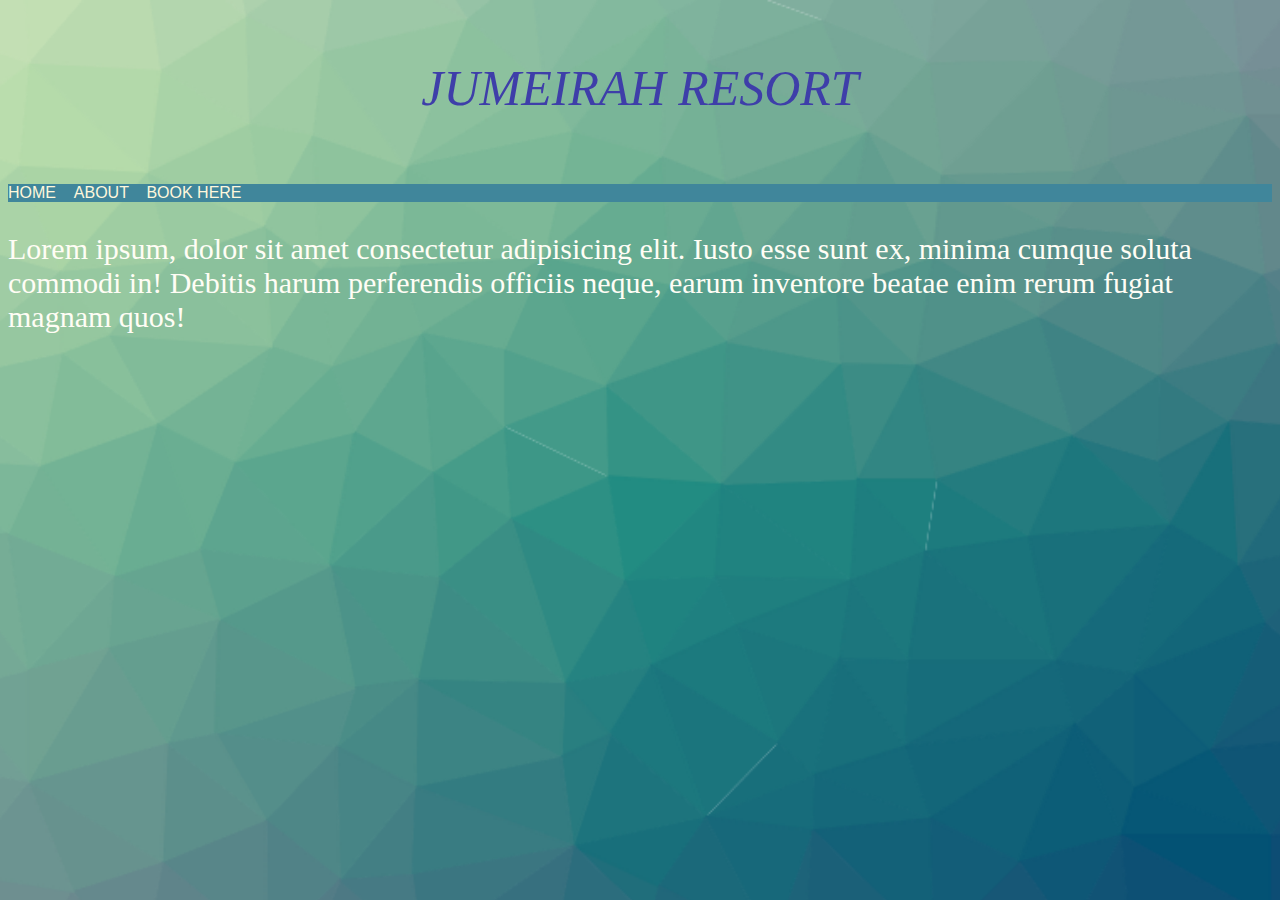
<file: about.html>
<!DOCTYPE html>
    <html>
     <head>
         <title> My Blog </title>
         <link rel="stylesheet" href="style.css">

         
         <style type="text/css">
            #main-header{
                text-align:center;
               
                color:rgb(62, 62, 169); 
                padding:1px;
            }
          body{
          padding-bottom:25%;
          background-image:url("bgm.png"); 
          background-repeat: no-repeat;
          background-position:top center;
          background-size:2000px;
         
         
         } 
           
         </style>
         
       
        </head>
         <body>
           
        
            <header id="main-header"> 
            <p style = "font-family:'Garamond', Times, serif; font-size:50px; font-weight:400;font-style: italic; ";>
             JUMEIRAH RESORT
            </header>
            </p>
        
        <section>
        <div class="container-1">
            <p style=" background-color:rgb(64, 134, 155);font-family: Arial, Helvetica, sans-serif; color: cornsilk;font-weight:500"><a href="file:///C:/Users/DELL/Desktop/index/index.html">HOME </a>&nbsp;&nbsp;&nbsp;<a href="file:///C:/Users/DELL/Desktop/index/about.html">ABOUT</a> &nbsp;&nbsp;&nbsp;<a href="file:///C:/Users/DELL/Desktop/index/booking.html" >BOOK HERE</a></p>
          </p> </style>

          <p style=" font-family:Cambria, Cochin, Georgia, Times, 'Times New Roman', serif; color: rgb(255, 253, 245);font-weight:500;font-size:30px;";>Lorem ipsum, dolor sit amet consectetur adipisicing elit. Iusto esse sunt ex, minima cumque soluta commodi in! Debitis harum perferendis officiis neque, earum inventore beatae enim rerum fugiat magnam quos!</p>
</file>
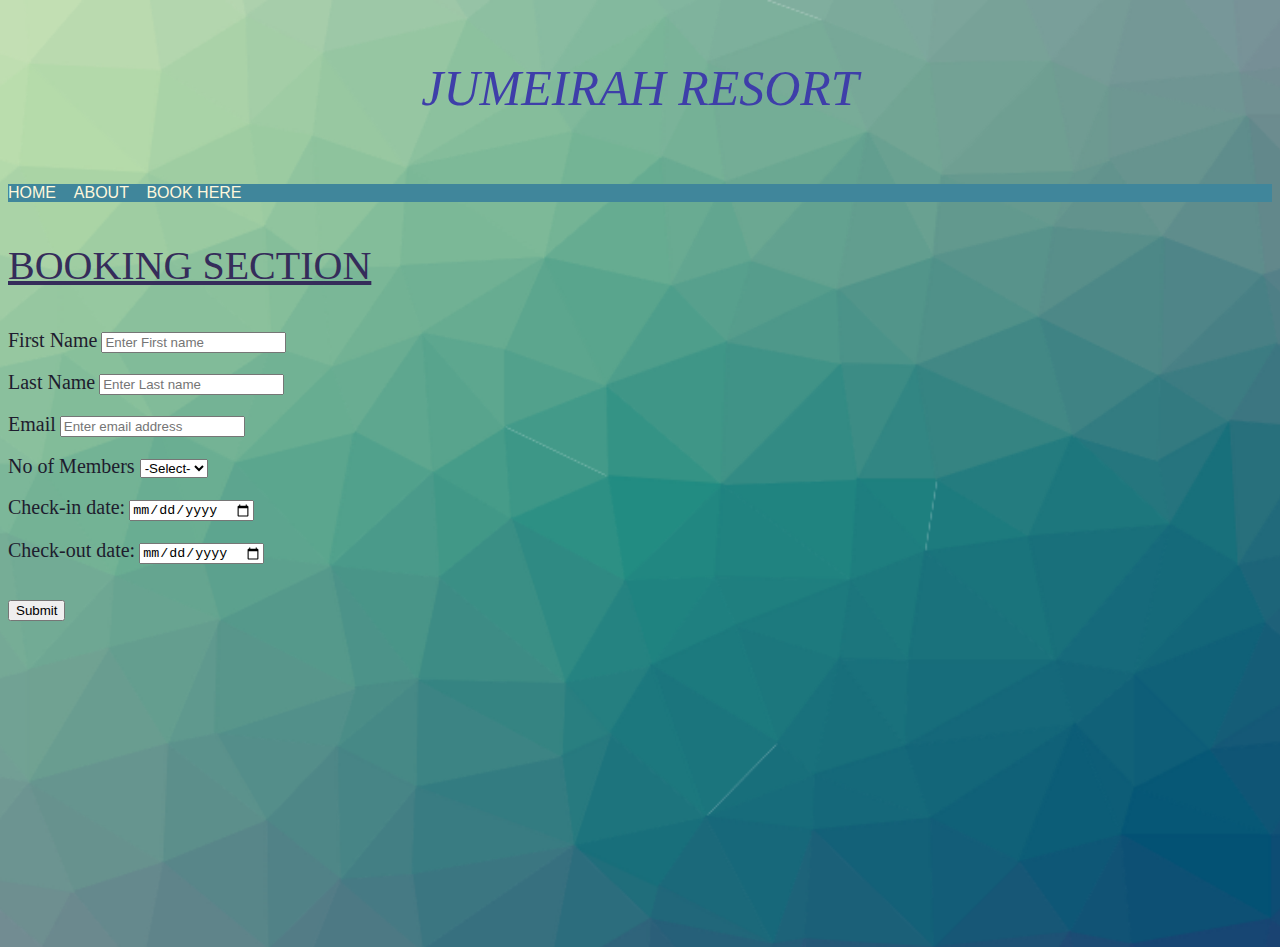
<file: booking.html>
<!DOCTYPE html>
    <html>
     <head>
         <title> My Blog </title>
         <link rel="stylesheet" href="style.css">

         
         <style type="text/css">
            #main-header{
                text-align:center;
               
                color:rgb(62, 62, 169); 
                padding:1px;
            }
          body{
          padding-bottom:25%;
          background-image:url("bgm.png"); 
          background-repeat: no-repeat;
          background-position:top center;
          background-size:2000px;
         
         
         } 
           
         </style>
         
       
        </head>
         <body>
           
        
            <header id="main-header"> 
            <p style = "font-family:'Garamond', Times, serif; font-size:50px; font-weight:400;font-style: italic; ";>
             JUMEIRAH RESORT
            </header>
            </p>
        
        <section>
        <div class="container-1">
            <p style=" background-color:rgb(64, 134, 155);font-family: Arial, Helvetica, sans-serif; color: cornsilk;font-weight:500"><a href="file:///C:/Users/DELL/Desktop/index/index.html">HOME </a>&nbsp;&nbsp;&nbsp;<a href="file:///C:/Users/DELL/Desktop/index/about.html">ABOUT</a> &nbsp;&nbsp;&nbsp;<a href="file:///C:/Users/DELL/Desktop/index/booking.html" >BOOK HERE</a></p>
          </p> </style>
         
          <article class="post"> 
         
        
         <p style=" font-family:Cambria, Cochin, Georgia, Times, 'Times New Roman', serif; color: rgb(53, 44, 90);font-weight:500;font-size:40px;";><u>BOOKING SECTION</u></p>
         <form action="process.php" method="POST">
            <div>
          <label style ="color: rgb(30, 28, 46); font-size:20px ;">First Name</label>
          <input type="text" name= "FirstName" placeholder="Enter First name">
          </div>
          <br>
          <div>
          <label style ="color: rgb(30, 28, 46); font-size:20px ;">Last Name</label>
          <input type="text" name= "LastName" placeholder="Enter Last name">
          </div>
          <br>
          <div>
           <label style ="color: rgb(30, 28, 46); font-size:20px ;">Email</label>
           <input type="text" name= "Email" placeholder="Enter email address" >
           </div>
           <br>
               <div>
                   <label style ="color: rgb(30, 28, 46); font-size:20px ;">No of Members </label>
                  <select name="familyMembers" >
                     <option value = "select" style="color:rgb(192, 191, 197)">-Select-</option>
                      <option value = "one">One</option>
                      <option value = "two">Two</option>
                      <option value = "three">Three</option>
                      <option value = "four">Four</option>
                      <option value = "five">Five</option>
                      <option value = "six">Six</option>
                  </select>
                   </div>
                   <br>
                   <div>
                   <label style ="color: rgb(30, 28, 46); font-size:20px ;">Check-in date:</label>
                   <input type="date" name= "CheckInDate">
                   </div>
                   <br>
                   <label style ="color: rgb(30, 28, 46); font-size:20px ;">Check-out date:</label>
                   <input type="date" name= "CheckOutDate">
                   </div>
                   <br><br>
                   <input type="submit" name="submit" value="Submit">
       
          
       </form>
       <br>
        
        
        
        
        
        
        
        
        
        
        
        </article>

         
         
          
          
    </style> 
            
        



            </section>
            </body>
</file>
<file: style.css>
.container{

}
.box-1{
    background-color:rgb(141, 218, 191) ;
    width:50%;
    color: #000;
    border:5px red solid;
    border:dotted black;
    padding: 10px;
}
.box-2{
    background-color:rgb(141, 218, 191) ;
    width:50%;
    color: #000;
    border:5px red solid;
    border:dotted black;
    padding: 10px;

}
.box-3{
    background-color:rgb(141, 218, 191) ;
    width:50%;
    color: #000;
    border:5px red solid;
    border:dotted black;
    padding: 10px;
    
}
a{
    text-decoration: none;
    color:cornsilk;
}
a:hover{
    color:rgb(172, 211, 213);
}
</file>
